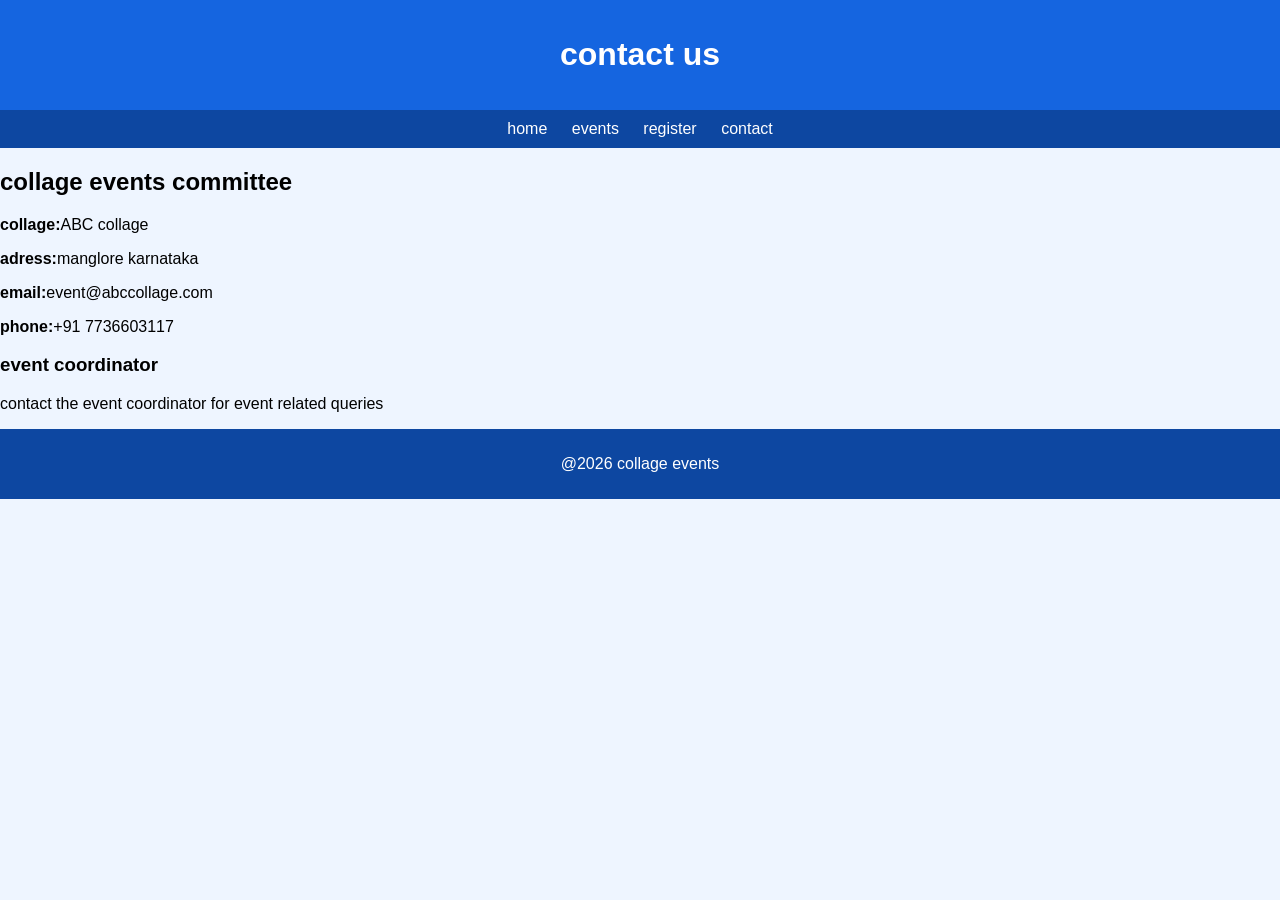
<file: contact.html>
<!DOCTYPE html>
<html>
<head>
    <title>contact</title>
    <link rel="stylesheet" href="style.css">
</head>
<body>
    <header>
        <h1>contact us</h1>
    </header>
    <nav>
        <a href="index.html">home</a>
        <a href="events.html">events</a>
        <a href="registration.html">register</a>
        <a href="contact.html">contact</a>
    </nav>
    <div class="contact">
        <h2>collage events committee</h2>
        <p><b>collage:</b>ABC collage</p>
        <p><b>adress:</b>manglore karnataka</p>
        <p><b>email:</b>event@abccollage.com</p>
        <p><b>phone:</b>+91 7736603117</p>
        <h3>event coordinator</h3>
        <p>contact the event coordinator for event related queries</p>
    </div>
    <footer>
        <p>@2026 collage events</p>
    </footer>
</body>
</html>
</file>
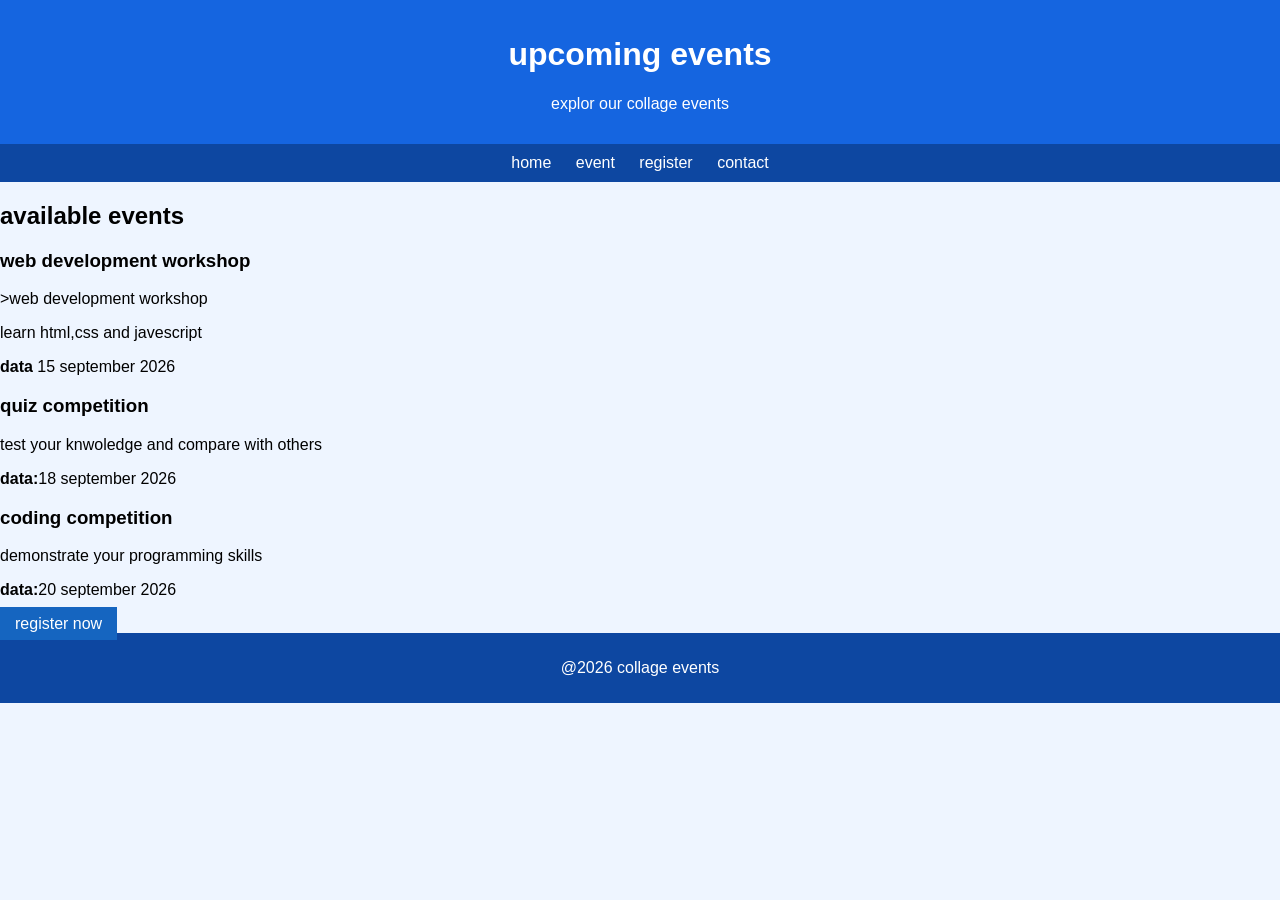
<file: events.html>
<!DOCTYPE html>
<html>
<head>
    <title>event</title>
    <link rel="stylesheet" href="style.css">
</head>
<body>
    <header>
        <h1>upcoming events</h1>
        <p>explor our collage events</p>
    </header>
    <nav>
        <a href="index.html">home</a>
        <a href="events.html">event</a>
        <a href="registration.html">register</a>
        <a href="contact.html">contact</a>
    </nav>
    <div class="contact">
        <h2>available events</h2>
        <h3>web development workshop</h3>
        <p>>web development workshop</p>
        <p>learn html,css and javescript</p>
        <p> <b>data</b> 15 september 2026</p>
        <h3> quiz competition</h3>
        <p>test your knwoledge and compare with others</p>
        <p><b>data:</b>18 september 2026</p>
        <h3>coding competition</h3>
        <p>demonstrate your programming skills</p>
        <p><b>data:</b>20 september 2026</p>
        <a class="button" href="registration.html">register now</a>
    </div>
    <footer>
        <p>@2026 collage events</p>
    </footer>
</body>
</html>
</file>
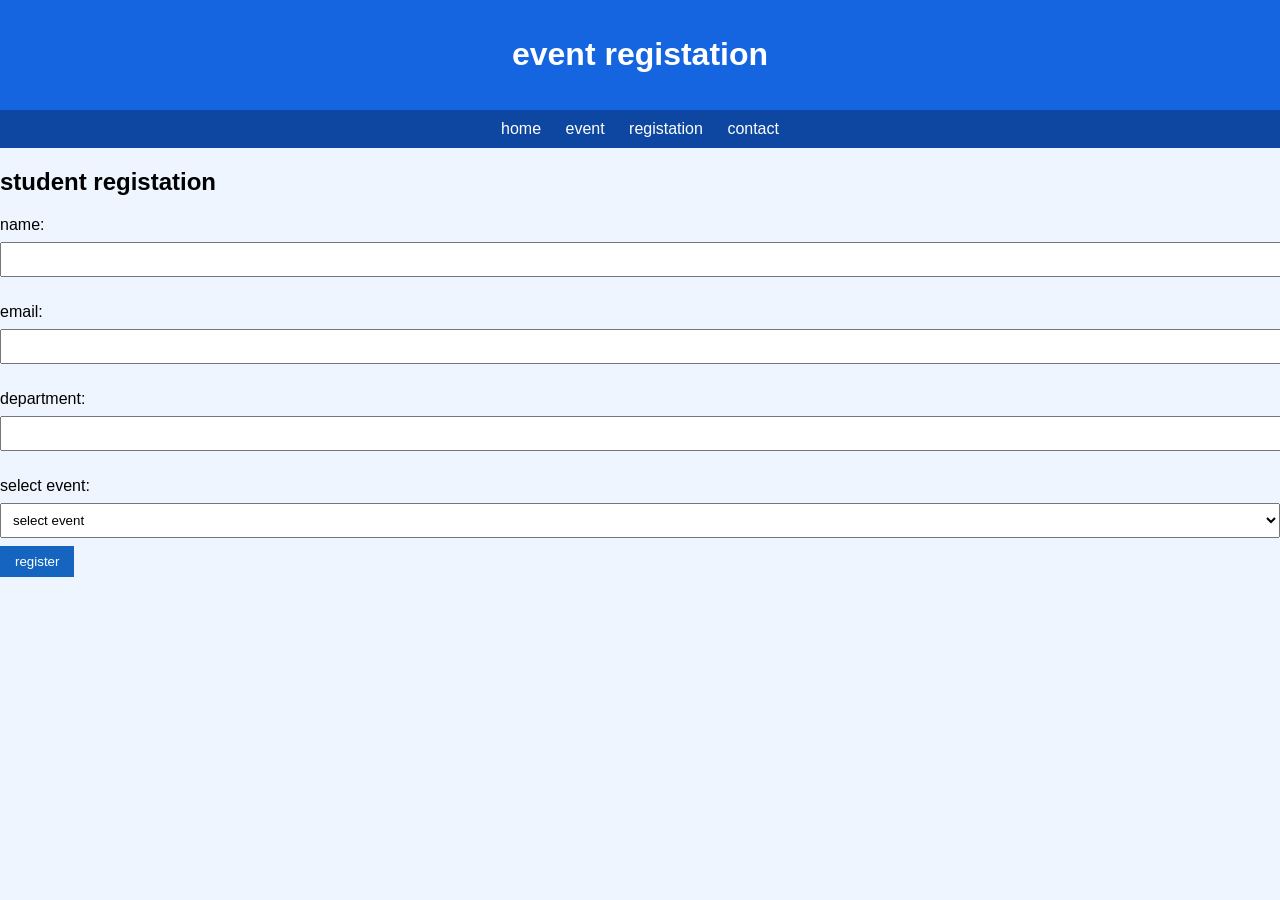
<file: registration.html>
<!DOCTYPE html>
<html>
<head>
    <title>registraion</title>
    <link rel="stylesheet" href="style.css">
</head>
<body>
    <header>
       <h1>event registation</h1> 
    </header>
    <nav>
        <a href="index.html">home</a>
        <a href="events.html">event</a>
        <a href="registration.html">registation</a>
        <a href="contact.html">contact</a>
    </nav>
    <div class="contact">
        <h2>student registation</h2>
        <form onsubmit="registerstudent(events)">
            <label>name:</label>
            <input type="text" id="name" required><br>
            <label>email:</label>
            <input type="email" required><br>
            <label>department:</label>
            <input type="text" required><br>
            <label>select event:</label>
            <select id="clevent" required><br>
                <option value="">select event</option>
                <option>web development</option>
                <option>quiz competition</option>
                <option>coding competition</option>
                </select>
                <button type="submit">register</button>
        </form>
        <p id="message"></p>
    </div>
    <script>
        function registerstudent(events){event.preventDefault();
            let Name=document.getElementById("name").value;
            let eventname=document.getElementById("event").value;
            document.getElementById("message").innerHTML="successfully registerd!<br>"+"welcome"+Name+".<br>"+"event:"+eventname;
            document.getElementById("message").style .display="block";
        }
    </script>
</body>
</html>
</file>
<file: style.css>
body
{
    margin: 0;
    font-family: arial;
    background-color: #eef5ff;
}
header
{
    text-align: center;
    background-color: #1565e0;
    color: white;
    padding: 15px;
}
nav
{
    text-align: center;
    background-color: #0d47a1;
    padding: 10px;
}
nav a
{
    color: white;
    text-decoration: none;
    margin: 10px;
}
.content
{
    width: 70%;
    margin: 25px auto;
    padding: 20px;
    background-color: white;
}
.button,button
{
    padding: 8px 15px;
    background-color: #1565c0;
    color: white;
    border: none;
    text-decoration: none;
}
input,select
{
    display: block;
    width: 100%;
    padding: 8px;
    margin: 8px 0;
}
footer
{
    text-align: center;
    padding: 10px;
    background-color: #0d47a1;
    color: white;
}
.message
{
    margin-top: 15px;
    padding: 10px;
    background-color: #dff0d8;
    color: green;
    text-align: center;
}
</file>
